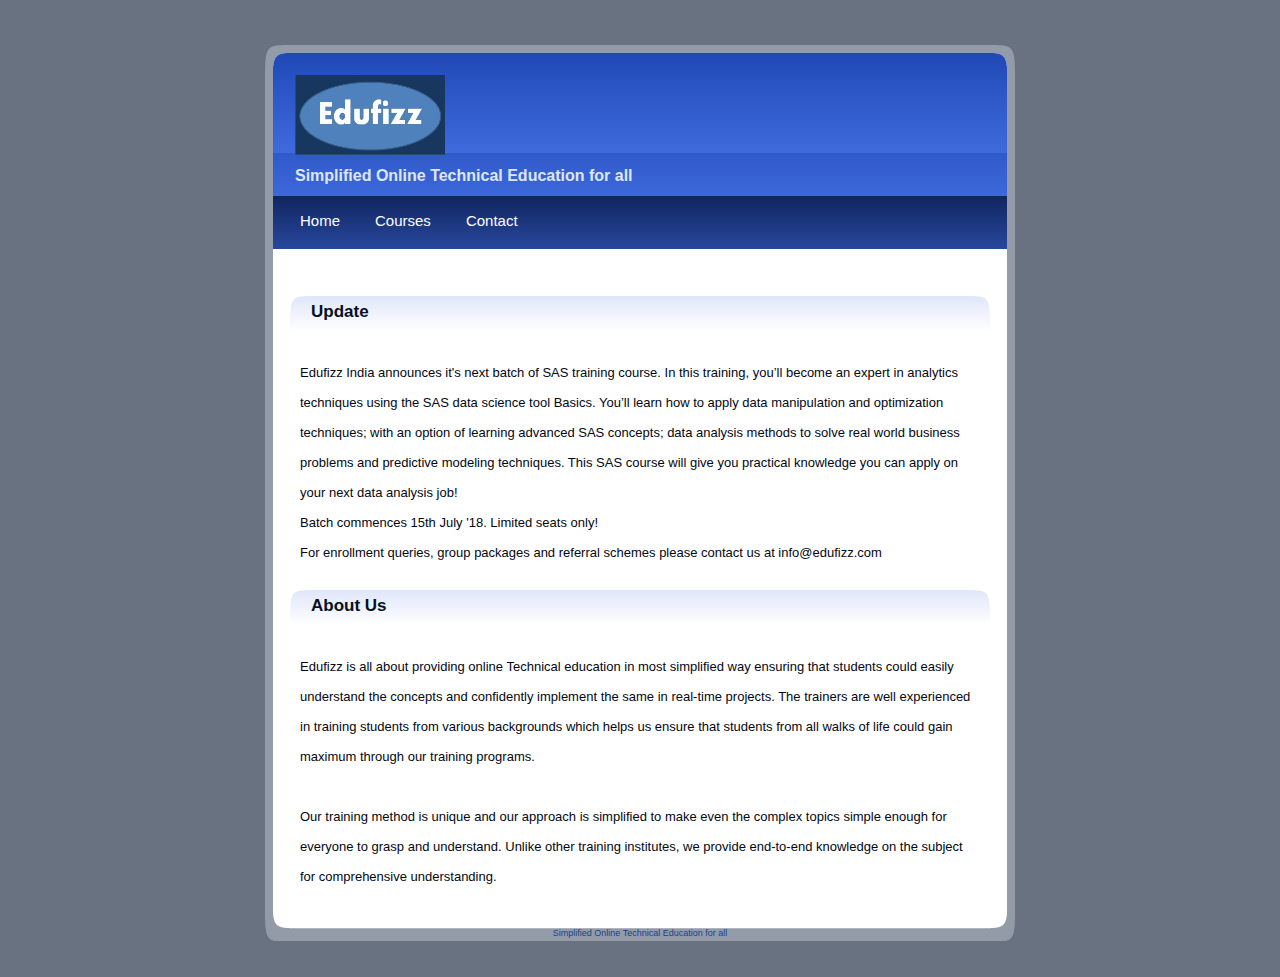
<file: index.html>
<!DOCTYPE html PUBLIC "-//W3C//DTD XHTML 1.0 Transitional//EN" "http://www.w3.org/TR/xhtml1/DTD/xhtml1-transitional.dtd">
<html xmlns="http://www.w3.org/1999/xhtml">
<head>
<meta http-equiv="Content-Type" content="text/html; charset=utf-8" />
<link rel="stylesheet" type="text/css" href="creativeinspiration.css" />

<title>Edufizz</title>
</head>

<body>
    <div id="page">
		
        <div id="header">
		
        	<div id="headerTitle"><img src="Logo.jpg" alt="" width="150" height="80" /></div>
			<p>&nbsp;</p>
            <div id="headerSubText">Simplified Online Technical Education for all</div>
            <p>&nbsp;</p>
			<p>&nbsp;</p>
        </div>
        <div id="bar">

        	<div class="navLink"><a href="index.html">Home</a></div>
           	<div class="navLink"><a href="Courses.html">Courses</a></div>

            <div class="navLink"><a href="Contact.html">Contact</a></div>
            
      </div>
	    
	<div class="contentTitle"><h1>Update</h1></div>
        <div class="contentText">
          <p>Edufizz India announces it's next batch of SAS training course. In this training, you’ll become an expert in analytics techniques using the SAS data science tool Basics. You’ll learn how to apply data manipulation and optimization techniques; with an option of learning advanced SAS concepts; data analysis methods to solve real world business
problems and predictive modeling techniques. This SAS course will give you practical knowledge you can apply on your next data analysis job!</p>

<p>Batch commences 15th July '18. Limited seats only!</p>

<p>For enrollment queries, group packages and referral schemes please contact us at info@edufizz.com</p>
      </div>
	    
        <div class="contentTitle"><h1>About Us</h1></div>
        <div class="contentText">
          <p>Edufizz is all about providing online Technical education in most simplified way ensuring that students could easily understand the concepts and confidently implement the same in real-time projects. The trainers are well experienced in training students from various backgrounds which helps us ensure that students from all walks of life could gain maximum through our training programs.</p>
          <p>&nbsp;</p>
          <p>Our training method is unique and our approach is simplified to make even the complex topics simple enough for everyone to grasp and understand. Unlike other training institutes, we provide end-to-end knowledge on the subject for comprehensive understanding.</p>

        </div>


</div>
<div id="footer">Simplified Online Technical Education for all</div>
</body>
</html>
</file>
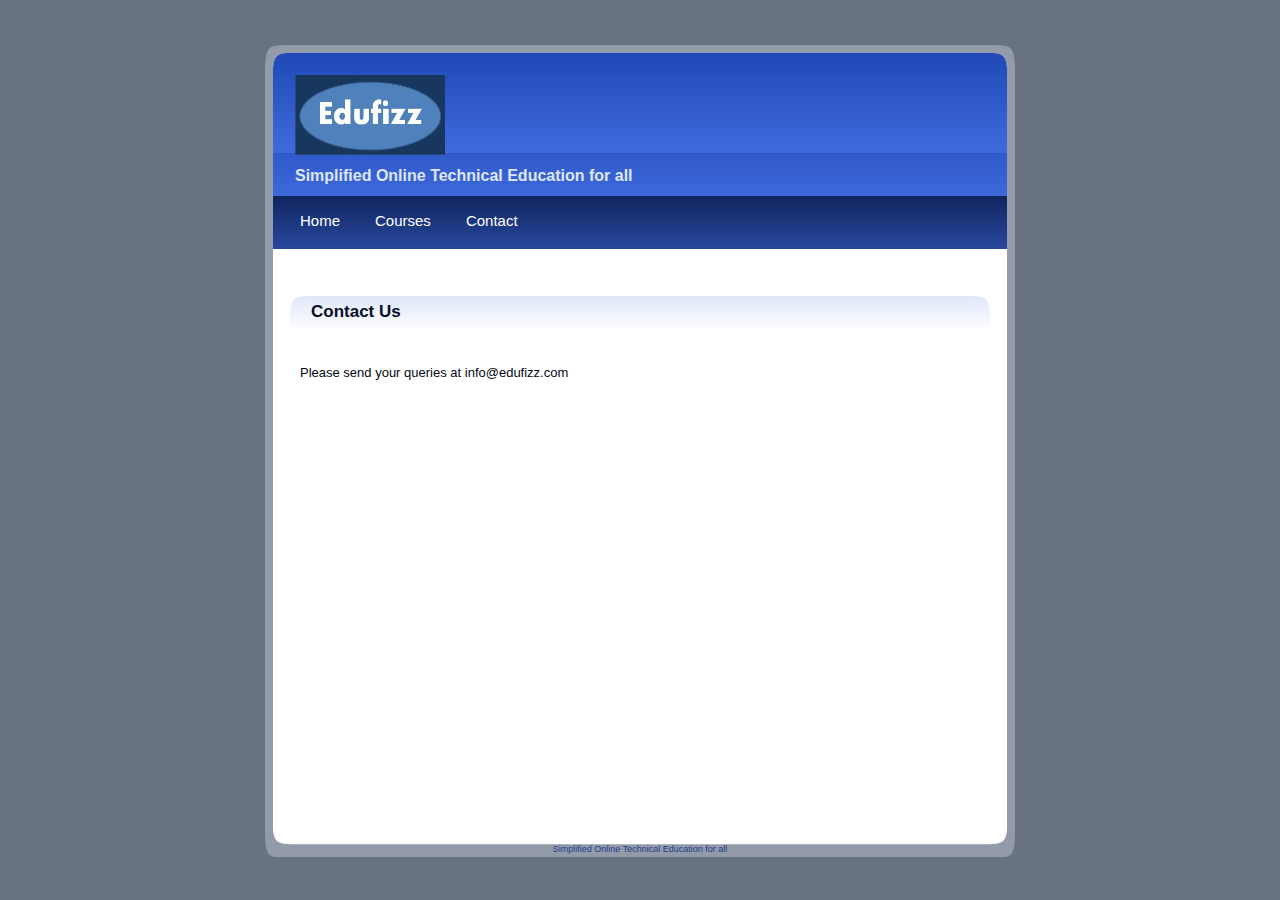
<file: Contact.html>
<!DOCTYPE html PUBLIC "-//W3C//DTD XHTML 1.0 Transitional//EN" "http://www.w3.org/TR/xhtml1/DTD/xhtml1-transitional.dtd">
<html xmlns="http://www.w3.org/1999/xhtml">
<head>
<meta http-equiv="Content-Type" content="text/html; charset=utf-8" />
<link rel="stylesheet" type="text/css" href="creativeinspiration.css" />

<title>Edufizz</title>
</head>

<body>
    <div id="page">
		
                <div id="header">
		
        	<div id="headerTitle"><img src="Logo.jpg" alt="" width="150" height="80" /></div>
			<p>&nbsp;</p>
            <div id="headerSubText">Simplified Online Technical Education for all</div>
            <p>&nbsp;</p>
			<p>&nbsp;</p>
        </div>
        <div id="bar">

        	<div class="navLink"><a href="index.html">Home</a></div>
           	<div class="navLink"><a href="Courses.html">Courses</a></div>
            <div class="navLink"><a href="Contact.html">Contact</a></div>
            
      </div>
        <div class="contentTitle"><h1>Contact Us</h1></div>
        <div class="contentText">
          <p>Please send your queries at info@edufizz.com</p>
          <p>&nbsp;</p>
			<p>&nbsp;</p>
			<p>&nbsp;</p>
			<p>&nbsp;</p>
			<p>&nbsp;</p>
			<p>&nbsp;</p>
			<p>&nbsp;</p>
			<p>&nbsp;</p>
			<p>&nbsp;</p>
			<p>&nbsp;</p>
			<p>&nbsp;</p>
			<p>&nbsp;</p>
			<p>&nbsp;</p>
			<p>&nbsp;</p>


		  

          
        </div>

</div>
<div id="footer">Simplified Online Technical Education for all</div>
</body>
</html>
</file>
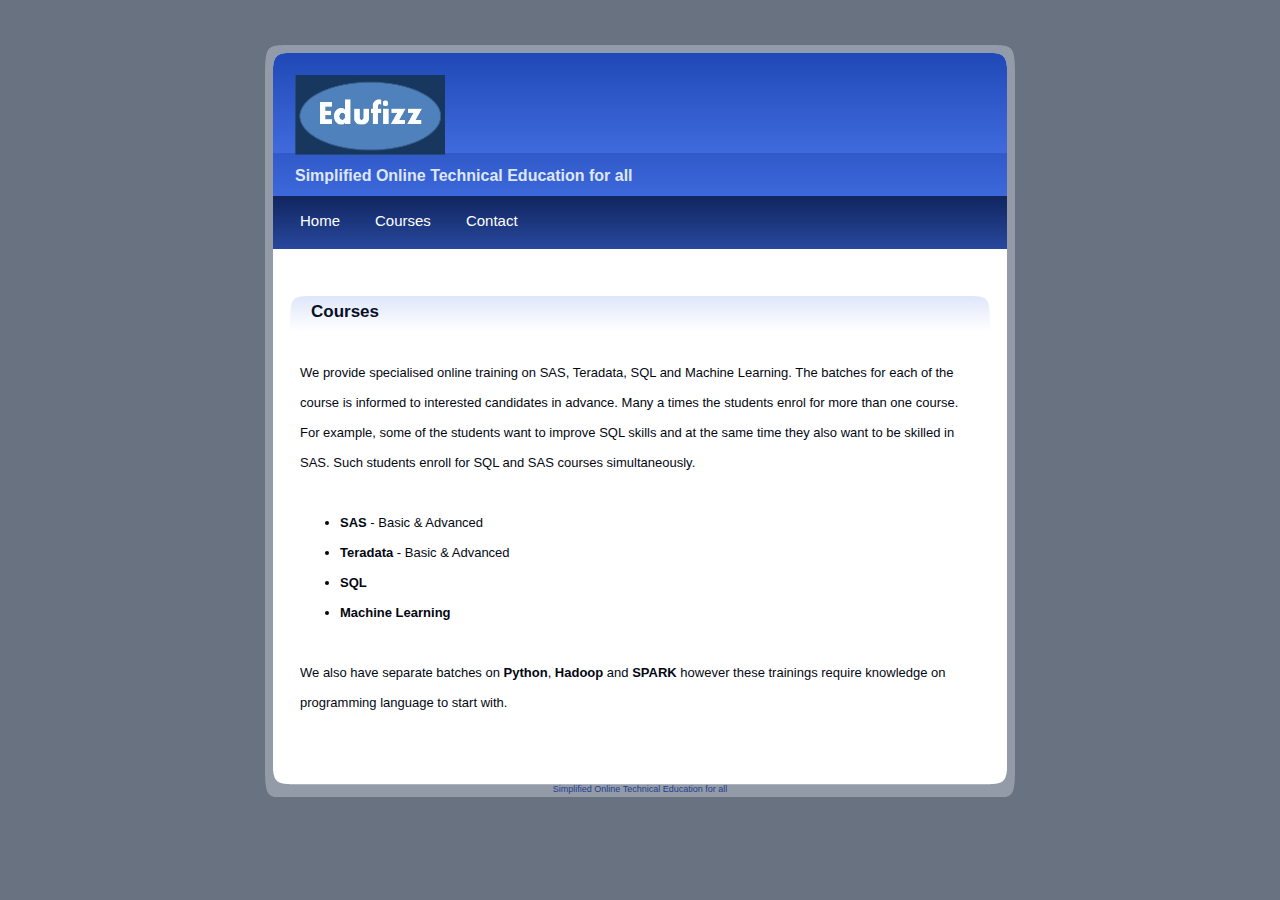
<file: Courses.html>
<!DOCTYPE html PUBLIC "-//W3C//DTD XHTML 1.0 Transitional//EN" "http://www.w3.org/TR/xhtml1/DTD/xhtml1-transitional.dtd">
<html xmlns="http://www.w3.org/1999/xhtml">
<head>
<meta http-equiv="Content-Type" content="text/html; charset=utf-8" />
<link rel="stylesheet" type="text/css" href="creativeinspiration.css" />

<title>Edufizz</title>
</head>

<body>
    <div id="page">
		
        <div id="header">
		
        	<div id="headerTitle"><img src="Logo.jpg" alt="" width="150" height="80" /></div>
			<p>&nbsp;</p>
            <div id="headerSubText">Simplified Online Technical Education for all</div>
            <p>&nbsp;</p>
			<p>&nbsp;</p>
        </div>
        <div id="bar">

        	<div class="navLink"><a href="index.html">Home</a></div>
           	<div class="navLink"><a href="Courses.html">Courses</a></div>
            <div class="navLink"><a href="Contact.html">Contact</a></div>
            
      </div>
        <div class="contentTitle"><h1>Courses</h1></div>
        <div class="contentText">
          <p>We provide specialised online training on SAS, Teradata, SQL and Machine Learning. The batches for each of the course is informed to interested candidates in advance. Many a times the students enrol for more than one course. For example, some of the students want to improve SQL skills and at the same time they also want to be skilled in SAS. Such students enroll for SQL and SAS courses simultaneously. </p>
          <p>&nbsp;</p>
<ul>
<li><strong>SAS</strong> - Basic &amp; Advanced</li>
<li><strong>Teradata</strong> - Basic &amp; Advanced</li>
<li><strong>SQL</strong></li>
<li><strong>Machine Learning</strong></li>
</ul>
<p>&nbsp;</p>
          <p>We also have separate batches on <strong>Python</strong>, <strong>Hadoop</strong> and <strong>SPARK</strong> however these trainings require knowledge on programming language to start with.</p>
          <p>&nbsp;</p>
		  

          
        </div>

</div>
<div id="footer">Simplified Online Technical Education for all</div>
</body>
</html>
</file>
<file: creativeinspiration.css>
html, body {
text-align: center;
}
p {text-align: left;}

body {
	margin: 0;
	padding: 0;
	background: #697281;
	font-family: "Trebuchet MS", Arial, Helvetica, sans-serif;
	font-size: 13px;
	color: #F1F5F8;
	background-color:#697281;
}
*
{
  margin: 0 auto 0 auto;
 text-align:left;}

#page
{
  margin: 0 auto 0 auto; 
  display: block; 
  height:auto;
  position: relative; 
  overflow: hidden; 
  background: #697281 url(background.png) repeat-y;
  width: 750px;
}

#header
{
background-image:url(header.png);
background-repeat:no-repeat;
height:196px;
width:750px;
}

#headerTitle
{
position:relative;
left:30px;
top:75px;
color:#FFFFFF;
text-align:left;
font-size:30px;
font-weight:bold;
font-family:Arial, Helvetica, sans-serif;
}

#headerSubText
{
position:relative;
left:30px;
top:72px;
color:#DEE6F8;
text-align:left;
font-size:16px;
font-weight:bold;
font-family:Arial, Helvetica, sans-serif;
}


#bar
{
background-image:url(bar.png);
background-repeat:no-repeat;
height:63px;
width:750px;
padding-bottom:15px;

}



#bar .navLink a
{
position:relative;
top:16px;
margin-left:35px;
color:#FFFFFF;
text-align:center;
font-size:15px;
float:left;

}

#bar .navLink a:hover
{
color:#E4EBFA;
}


.contentTitle
{
width:700px;
height:64px;
margin-top:20px;
margin-left:25px;
margin-right:25px;
background-image:url(tab_back.png);
background-repeat:no-repeat;

}

.contentTitle h1
{
margin-left:21px;
padding-top:8px;
font-size:17px;
font-weight:bold;
color:#071027;
}


.contentText
{
width:680px;
padding-left:30px;
padding-right:30px;
font-size:13px;
color:#030712;
line-height:30px;
}

a
{
text-decoration:none;
color:#223F8D;
}

a:hover
{
color:#5478D6;
}


#footer {
width: 750px;
height:49px;
background: url(footer.png) no-repeat;
text-align:center;
font-size:9px;
color:#223F8D;
padding-top:36px;
}

html, body {
text-align: center;
}
p {text-align: left;}
</file>
